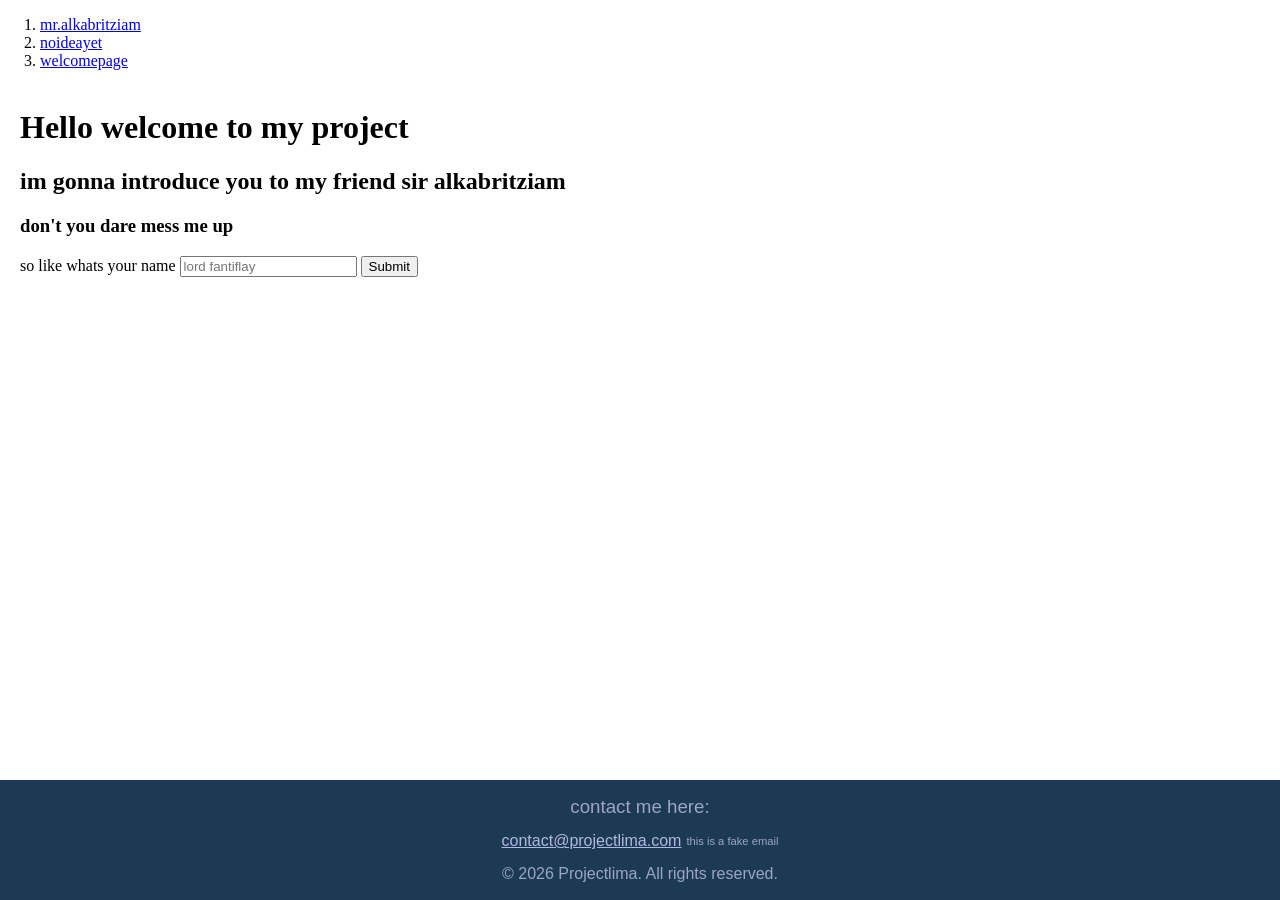
<file: faceoffortunatemegans.html>
<!DOCTYPE html>
<html lang="en">
<head>
    <meta charset="UTF-8">
    <meta name="viewport" content="width=device-width, initial-scale=1.0">
    <title>intro to sir alkabritziam</title>
    <link rel="stylesheet" href="amazing.css">
</head>
<body>
    <header>
    <nav> <ol> <li><a href="faceoffortunatemegans.html">mr.alkabritziam</a></li>
    <li><a href="ohyeah.html">noideayet</a></li> <li> <a href="index.html">welcomepage</a></li> </ol></nav>
    </header>
    <main>
    <h1 id="intro"> Hello welcome to my project</h1>
    <h2> im gonna introduce you to my friend sir alkabritziam</h2>
    <h3> don't you dare mess me up </h3>
    <form>
        <label> so like whats your name
            <input type="text" id="name" placeholder="lord fantiflay">
        </label>
        <button type="submit" id="sumb">Submit</button>
    </form>
    <p id="message"></p>
</main>
    <footer>
        <address>
            <h3> contact me here:</h3>
            <div><a href="mailto:info@example.com">contact@projectlima.com</a> <p id="moil"> this is a fake email </p> </div>
        </address>
        <p>&copy; 2026 Projectlima. All rights reserved.</p>
    </footer>
</body>
</html>
<script>
    document.getElementById("sumb").addEventListener("click", function(event) {
        event.preventDefault();
        var name = document.getElementById("name").value;
        document.getElementById("message").innerHTML = "Hello " + name + "..... i have to warn you i dont even know how to make the button do anything yet i just copied and pasted this onclick or something idk what im doing NO this isnt freaking sir albriatiszianm or something i havent even made the actual thing yet give me 700 business days to actually learn how to code";
    });
</script>
</file>
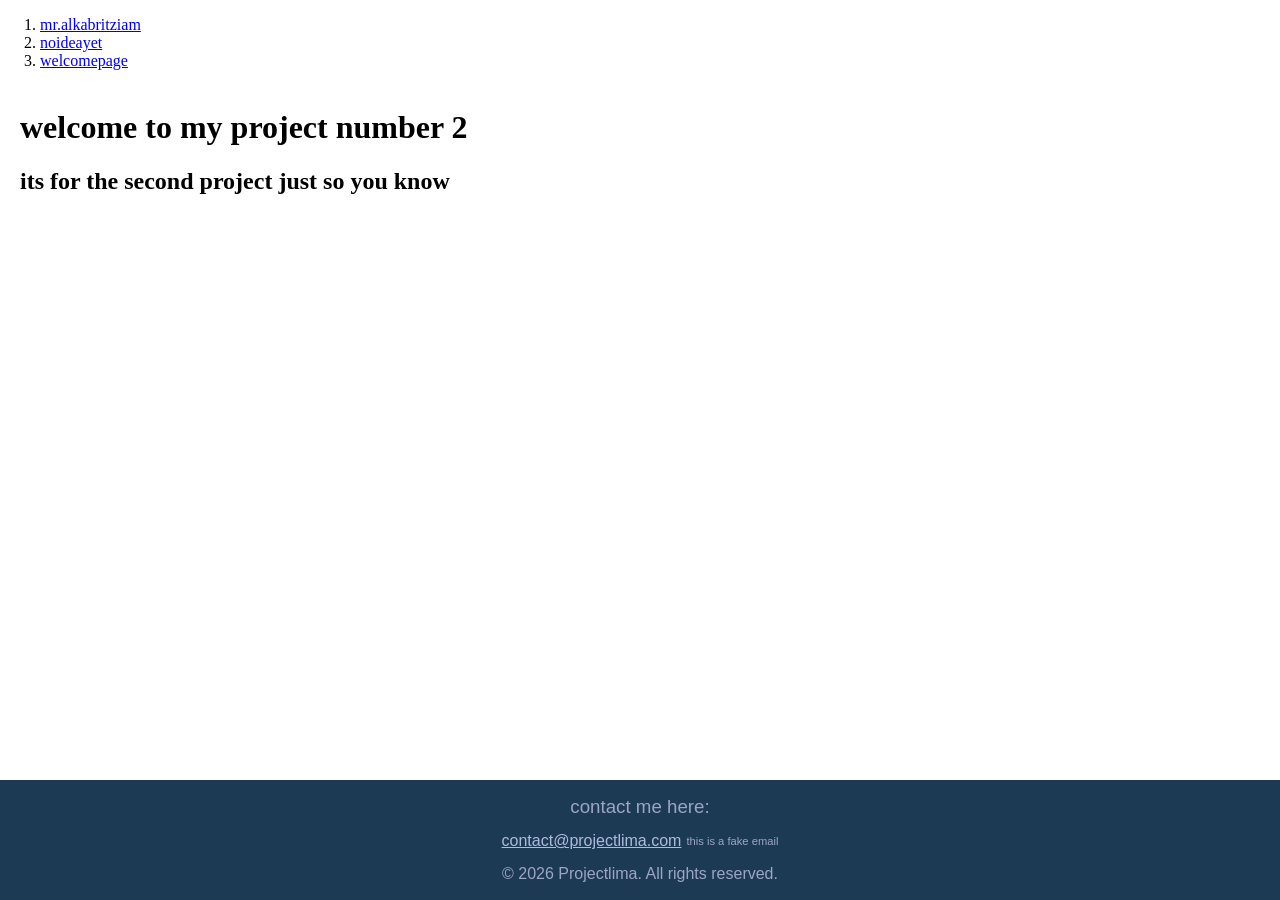
<file: ohyeah.html>
<!DOCTYPE html>
<html lang="en">
<head>
    <meta charset="UTF-8">
    <meta name="viewport" content="width=device-width, initial-scale=1.0">
    <title>project number 2</title>
    <link rel="stylesheet" href="amazing.css">
</head>
<body>
    <header> <nav> <ol> <li><a href="faceoffortunatemegans.html">mr.alkabritziam</a></li>
    <li><a href="ohyeah.html">noideayet</a></li> <li> <a href="index.html">welcomepage</a></li> </ol></nav> </header>
    <main>
        <h1> welcome to my project number 2</h1>
        <h2> its for the second project just so you know </h2>
    </main>
    <footer>
        <address>
            <h3> contact me here:</h3>
            <div><a href="mailto:info@example.com">contact@projectlima.com</a> <p id="moil"> this is a fake email </p> </div>
        </address>
        <p>&copy; 2026 Projectlima. All rights reserved.</p>
    </footer>
</body>
</html>
</file>
<file: amazing.css>
#welcomebod {
    background-color: #c6e4ff;
    padding: 2px 20px;
}
#sadwelcome {
    color: #2c2f66;
    font-family: 'Segoe UI', sans-serif;
    text-align: center;
    font-weight:550;
}
body { 
    display: flex;
    flex-direction: column;
    min-height: 100vh;
}

#bunni {
    display: block;
    margin: auto;
}
a {
    transition: all 0.2s ease;
}
a {
    transition: all 0.2s ease;
}
a:hover {
    color:pink;
    transform: scale(1.08)
}

a:active {
    color:rgb(128, 0, 98);
}

a:focus {
    color:papayawhip
}

main {
    flex: 1;
    padding: 2px 20px;
    margin-bottom: 200px;
}
footer {
    background-color: #1d3a54;
    font-family: 'Segoe UI', sans-serif;
    color: #9da5c5;
    padding: 15px 5px;
    text-align: center;
justify-content: center;
    display: flex;
    flex-direction: column;
    align-items: center;
    line-height: 1.3;
    margin-bottom: 0px;
}
footer a {
    color: #b0b9de;
}
footer a:hover {
    color: #cdc8fe;
    transform: scale(1.05);
}
footer address {
    font-style: normal;
    margin-top: 10px;
    margin: auto;
}
footer h3 { 
    margin: 0;
    font-weight: lighter;
}
footer div {
    display: flex;
    flex-direction: row;
    align-items: center;
    gap: 5px;
    height: 45px;
}
footer p {
    margin: auto;
}
html, body {
    height: 100%;
    margin: 0;
}
#moil {
    font-size: 0.7rem;
    margin: 0;
}

.text {
    font-family: 'Segoe UI', sans-serif;
}

.bighead {
    font-family: 'Segoe UI', sans-serif;
    background-color: #e2effa;
    text-align: center;
    font-size: 2rem;
    font-weight: normal;
    display: inline-block;
    transition: transform 2s ease;
}

.head {
    font-family: 'Segoe UI', sans-serif;
}

.bighead:hover {
    transform: translateY(-1000px)  skewY(200deg) scale(2) rotate(360deg);
}
</file>
